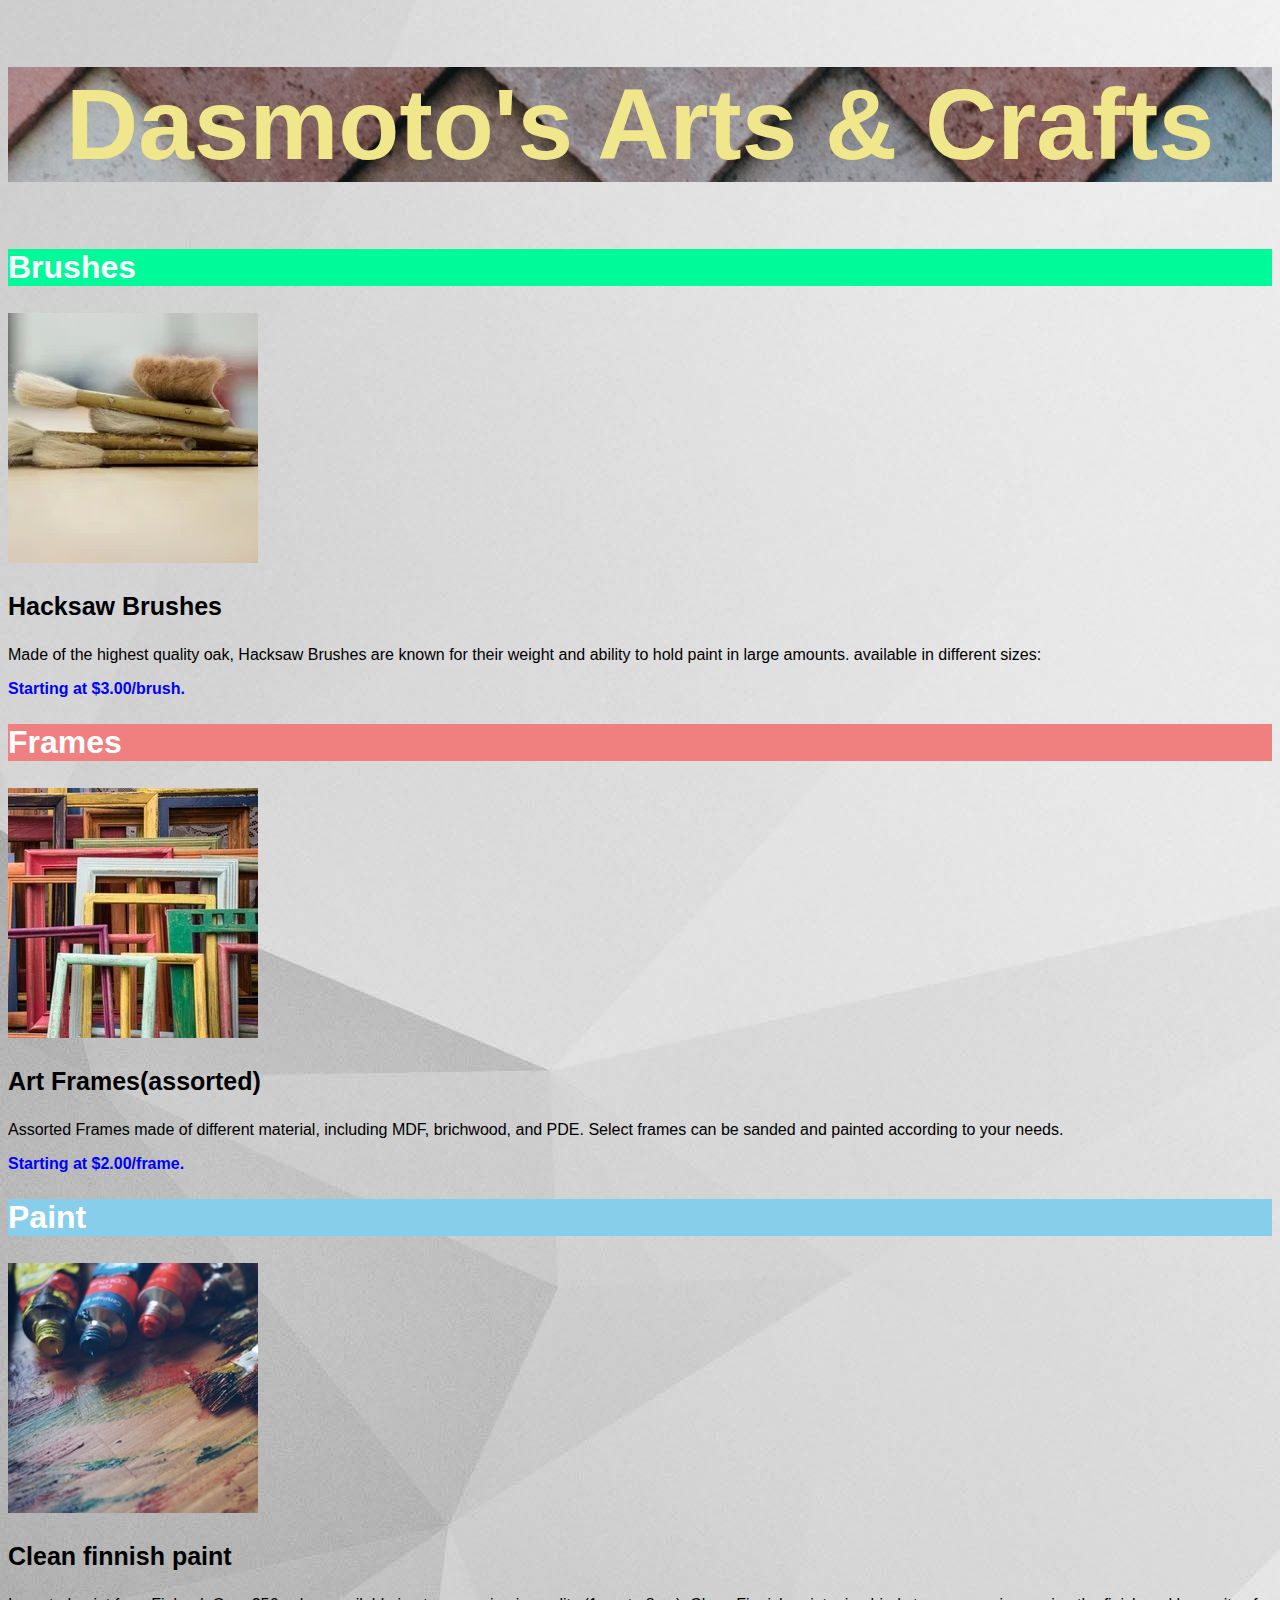
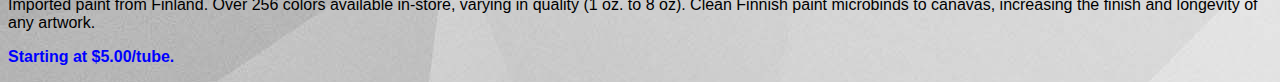
<file: Dasmoto's Arts & Crafts/index.html>
<!DOCTYPE html>
<html lang="en">

<head>
    <meta charset="UTF-8">
    <meta name="viewport" content="width=device-width, initial-scale=1.0">
    <title>Dasmoto's Arts & Crafts</title>
    <link rel="stylesheet" href="./resources/css/style.css">
</head>

<body>
    <h1>Dasmoto's Arts & Crafts</h1>
    <div>
        <h2 class="mediumgreen">Brushes</h2>
        <img src="./resources/images/image 2.jpg" alt="">
        <h3>Hacksaw Brushes</h3>
        <p>Made of the highest quality oak, Hacksaw Brushes are known for their weight and ability to hold paint in large amounts. available in different sizes:</p>
        <p class="price">Starting at $3.00/brush.</p>
    </div>
    <div>
        <h2 class="lightcoral">Frames</h2>
        <img src="./resources/images/image 3.jpeg" alt="">
        <h3>Art Frames(assorted)</h3>
        <p>Assorted Frames made of different material, including MDF, brichwood, and PDE. Select frames can be sanded and painted according to your needs.</p>
        <p class="price">Starting at $2.00/frame.</p>

    </div>
    <div>
        <h2 class="skyblue">Paint</h2>
        <img src="./resources/images/image 4.jpeg" alt="">
        <h3>Clean finnish paint</h3>
        <p>Imported paint from Finland. Over 256 colors available in-store, varying in quality (1 oz. to 8 oz). Clean Finnish paint microbinds to canavas, increasing the finish and longevity of any artwork.</p>
        <p class="price">Starting at $5.00/tube.</p>

    </div>
</body>

</html>
</file>
<file: Dasmoto's Arts & Crafts/resources/css/style.css>
body {
    font-family: Arial, Helvetica, sans-serif;
    background-image: url(../images/image\ 5.jpg);
}

h1 {
    font-family: Helvetica;
    font-size: 100px;
    font-weight: bold;
    color: khaki;
    text-align: center;
    /*border: 3px solid green;*/
    background-image: url(../images/image\ 1.jpeg);
}

h2 {
    font-family: Helvetica;
    font-size: 32px;
    font-weight: bold;
    color: white;
}

h3 {
    font-family: Helvetica;
    color: black;
    font-size: 25px;
}

.mediumgreen {
    background-color: mediumspringgreen;
}

.lightcoral {
    background-color: lightcoral;
}

.skyblue {
    background-color: skyblue;
}

.price {
    font-family: Helvetica;
    color: blue;
    font-weight: bold;
}
</file>
